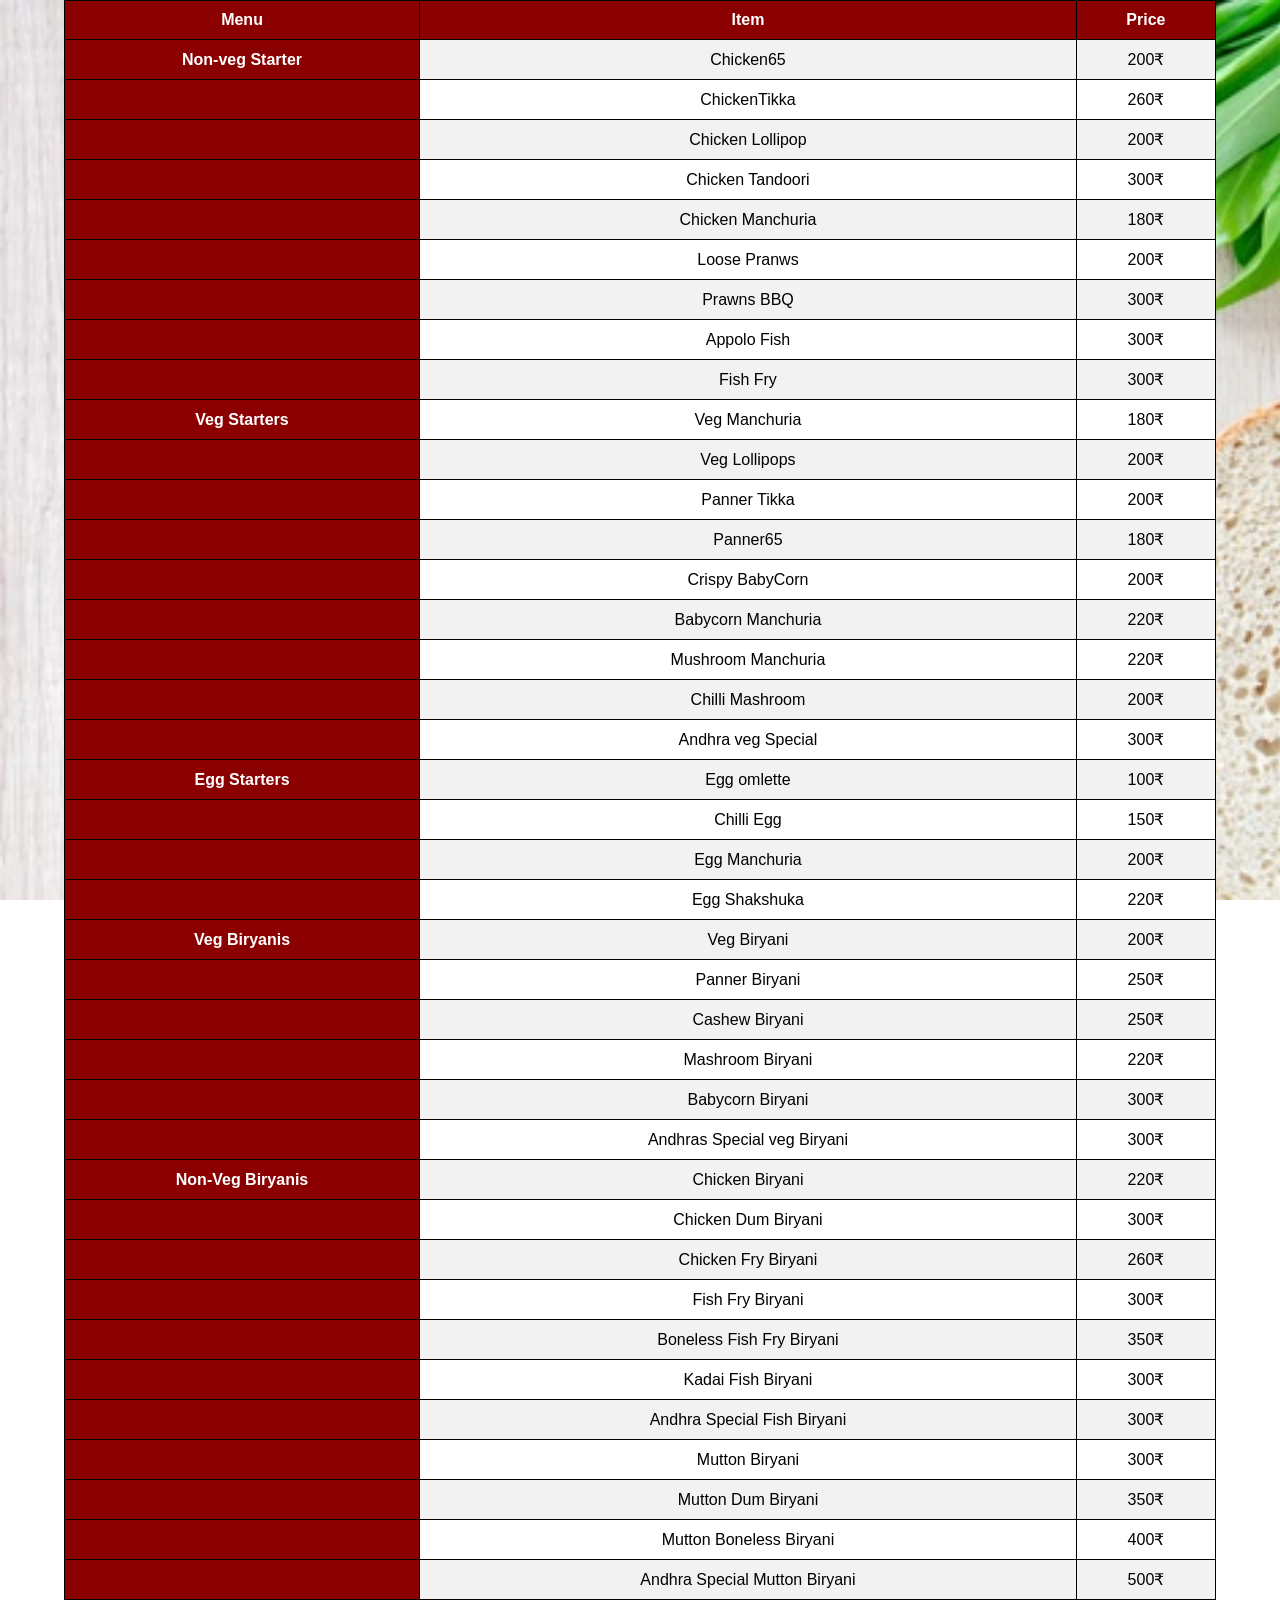
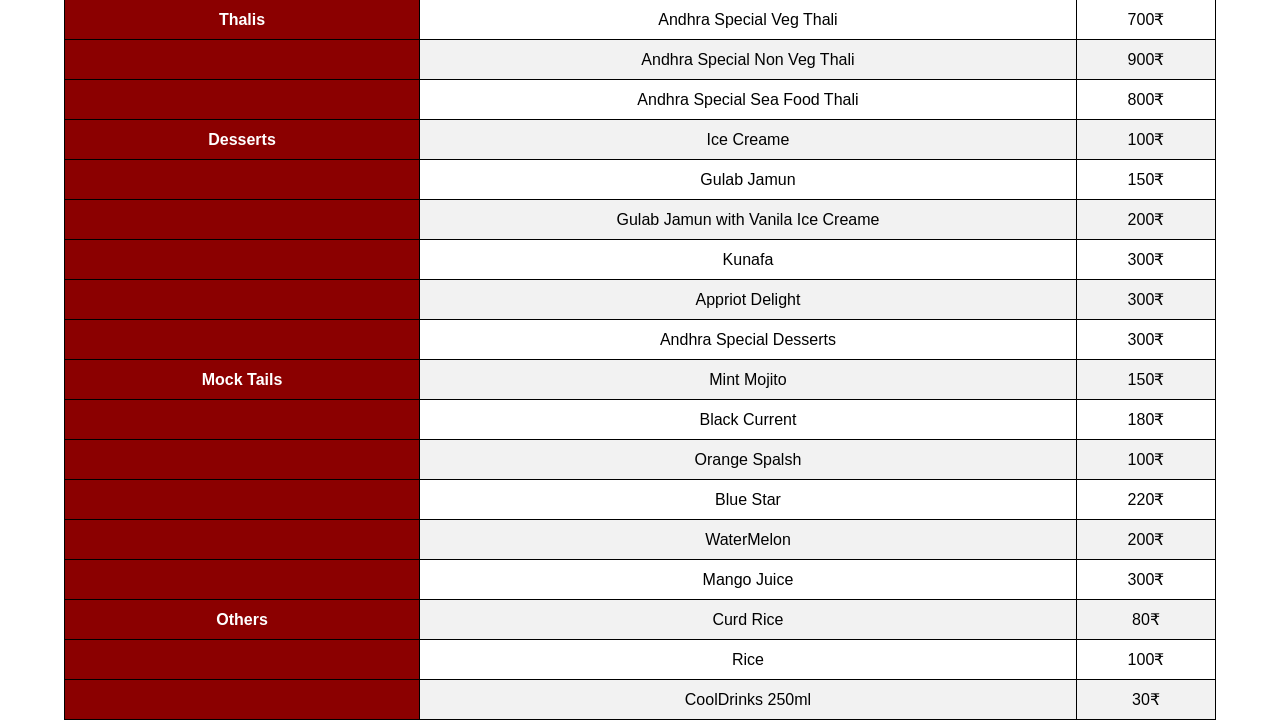
<file: menu.html>
<!DOCTYPE html>
<html lang="en">
<head>
    <meta charset="UTF-8">
    <meta name="viewport" content="width=device-width, initial-scale=1.0">
    <title>Our Menu</title>
    <link rel="stylesheet" href="menu.css">
</head>
<body>
      <div class="menu" id="menu">
        <table border=1>
            <tr>
                <th>Menu</th>
                <th>Item</th>
                <th>Price</th>
            </tr>
            <tr>
                <th>Non-veg Starter</th>
                <td>Chicken65</td>
                <td>200₹</td>
            </tr>
            <tr>
                <th></th>
                <td>ChickenTikka</td>
                <td>260₹</td>
            </tr>
            <tr>
                <th></th>
                <td>Chicken Lollipop</td>

                
                <td>200₹</td>
            </tr>
            <tr>
                <th></th>
                <td>Chicken Tandoori</td>
                <td>300₹</td>
            </tr>
            <tr>
                <th></th>
                <td>Chicken Manchuria</td>
                <td>180₹</td>
            </tr>
            <tr>
                <th></th>
                <td>Loose Pranws</td>
                <td>200₹</td>
            </tr>
            <tr>
                <th></th>
                <td>Prawns BBQ</td>
                <td>300₹</td>
            </tr>
            <tr>
                <th></th>
                <td>Appolo Fish</td>
                <td>300₹</td>
            </tr>
            <tr>
                <th></th>
                <td>Fish Fry</td>
                <td>300₹</td>
            </tr>
            
            <tr>
                <th>Veg Starters</th>
                <td>Veg Manchuria</td>
                <td>180₹</td>
            </tr>
            
            <tr>
                <th></th>
                <td>Veg Lollipops</td>
                <td>200₹</td>
            </tr>
            
            <tr>
                <th></th>
                <td>Panner Tikka</td>
                <td>200₹</td>
            </tr>
            
            <tr>
                <th></th>
                <td>Panner65</td>
                <td>180₹</td>
            </tr>
            
            <tr>
                <th></th>
                <td>Crispy BabyCorn</td>
                <td>200₹</td>
            </tr>
            
            <tr>
                <th></th>
                <td>Babycorn Manchuria</td>
                <td>220₹</td>
            </tr>
            
            <tr>
                <th></th>
                <td>Mushroom Manchuria</td>
                <td>220₹</td>
            </tr>
            
            <tr>
                <th></th>
                <td>Chilli Mashroom</td>
                <td>200₹</td>
            </tr>
            
            <tr>
                <th></th>
                <td>Andhra veg Special</td>
                <td>300₹</td>
            </tr>
            
            <tr>
                <th>Egg Starters</th>
                <td>Egg omlette</td>
                <td>100₹</td>
            </tr>
            
            <tr>
                <th></th>
                <td>Chilli Egg</td>
                <td>150₹</td>
            </tr>
            
            <tr>
                <th></th>
                <td>Egg Manchuria</td>
                <td>200₹</td>
            </tr>
            
            <tr>
                <th></th>
                <td>Egg Shakshuka</td>
                <td>220₹</td>
            </tr>
            
            <tr>
                <th>Veg Biryanis</th>
                <td>Veg Biryani</td>
                <td>200₹</td>
            </tr>
            
            <tr>
                <th></th>
                <td>Panner Biryani</td>
                <td>250₹</td>
            </tr>
            
            <tr>
                <th></th>
                <td>Cashew Biryani</td>
                <td>250₹</td>
            </tr>
            
            <tr>
                <th></th>
                <td>Mashroom Biryani</td>
                <td>220₹</td>
            </tr>
            
            <tr>
                <th></th>
                <td>Babycorn Biryani</td>
                <td>300₹</td>
            </tr>
            
            <tr>
                <th></th>
                <td>Andhras Special veg Biryani</td>
                <td>300₹</td>
            </tr>
            
            <tr>
                <th>Non-Veg Biryanis</th>
                <td>Chicken Biryani</td>
                <td>220₹</td>
            </tr>
            
            <tr>
                <th></th>
                <td>Chicken Dum Biryani</td>
                <td>300₹</td>
            </tr>
            
            <tr>
                <th></th>
                <td>Chicken Fry Biryani</td>
                <td>260₹</td>
            </tr>
            
            <tr>
                <th></th>
                <td>Fish Fry Biryani</td>
                <td>300₹</td>
            </tr>
            
            <tr>
                <th></th>
                <td>Boneless Fish Fry Biryani</td>
                <td>350₹</td>
            </tr>
            
            <tr>
                <th></th>
                <td>Kadai Fish Biryani</td>
                <td>300₹</td>
            </tr>
            
            <tr>
                <th></th>
                <td>Andhra Special Fish Biryani</td>
                <td>300₹</td>
            </tr>
            
            <tr>
                <th></th>
                <td>Mutton Biryani</td>
                <td>300₹</td>
            </tr>
            
            <tr>
                <th></th>
                <td>Mutton Dum Biryani</td>
                <td>350₹</td>
            </tr>
            
            <tr>
                <th></th>
                <td>Mutton Boneless Biryani</td>
                <td>400₹</td>
            </tr>
            
            <tr>
                <th></th>
                <td>Andhra Special Mutton Biryani</td>
                <td>500₹</td>
            </tr>
            
            <tr>
                <th>Thalis</th>
                <td>Andhra Special Veg Thali </td>
                <td>700₹</td>
            </tr>
            
            <tr>
                <th></th>
                <td>Andhra Special Non Veg Thali</td>
                <td>900₹</td>
            </tr>
            
            <tr>
                <th></th>
                <td>Andhra Special Sea Food Thali</td>
                <td>800₹</td>
            </tr>
            
            <tr>
                <th>Desserts</th>
                <td>Ice Creame</td>
                <td>100₹</td>
            </tr>
            
            <tr>
                <th></th>
                <td>Gulab Jamun</td>
                <td>150₹</td>
            </tr>
            
            <tr>
                <th></th>
                <td>Gulab Jamun with Vanila Ice Creame</td>
                <td>200₹</td>
            </tr>
            
            <tr>
                <th></th>
                <td>Kunafa</td>
                <td>300₹</td>
            </tr>
            
            <tr>
                <th></th>
                <td>Appriot Delight</td>
                <td>300₹</td>
            </tr>
            
            <tr>
                <th></th>
                <td>Andhra Special Desserts</td>
                <td>300₹</td>
            </tr>
            
            <tr>
                <th>Mock Tails</th>
                <td>Mint Mojito</td>
                <td>150₹</td>
            </tr>
            
            <tr>
                <th></th>
                <td>Black Current</td>
                <td>180₹</td>
            </tr>
            
            <tr>
                <th></th>
                <td>Orange Spalsh</td>
                <td>100₹</td>
            </tr>
            
            <tr>
                <th></th>
                <td>Blue Star</td>
                <td>220₹</td>
            </tr>
            
            <tr>
                <th></th>
                <td>WaterMelon</td>
                <td>200₹</td>
            </tr>
            
            <tr>
                <th></th>
                <td>Mango Juice</td>
                <td>300₹</td>
            </tr>
            
            <tr>
                <th>Others</th>
                <td>Curd Rice</td>
                <td>80₹</td>
            </tr>
            
            <tr>
                <th></th>
                <td>Rice</td>
                <td>100₹</td>
            </tr>
            
            <tr>
                <th></th>
                <td>CoolDrinks 250ml</td>
                <td>30₹</td>
            </tr>
            
     
        </table>
</body>
</html>
</file>
<file: menu.css>
body{
    margin:0;
    font-family:Arial, sans-serif;
    background-image:url("pexels-photo-349610.avif");
    background-size:cover;
    background-attachment:fixed;
    color:white;
}

table{
    width:90%;
    margin:auto;
    border-collapse:collapse;
    background-color:white;
    color:black;
}

th,td{
    border:1px solid black;
    padding:10px;
    text-align:center;
}

th{
    background-color:darkred;
    color:white;
}

tr:nth-child(even){
    background-color:#f2f2f2;
}
td:hover{
    color: gold;
}
</file>
